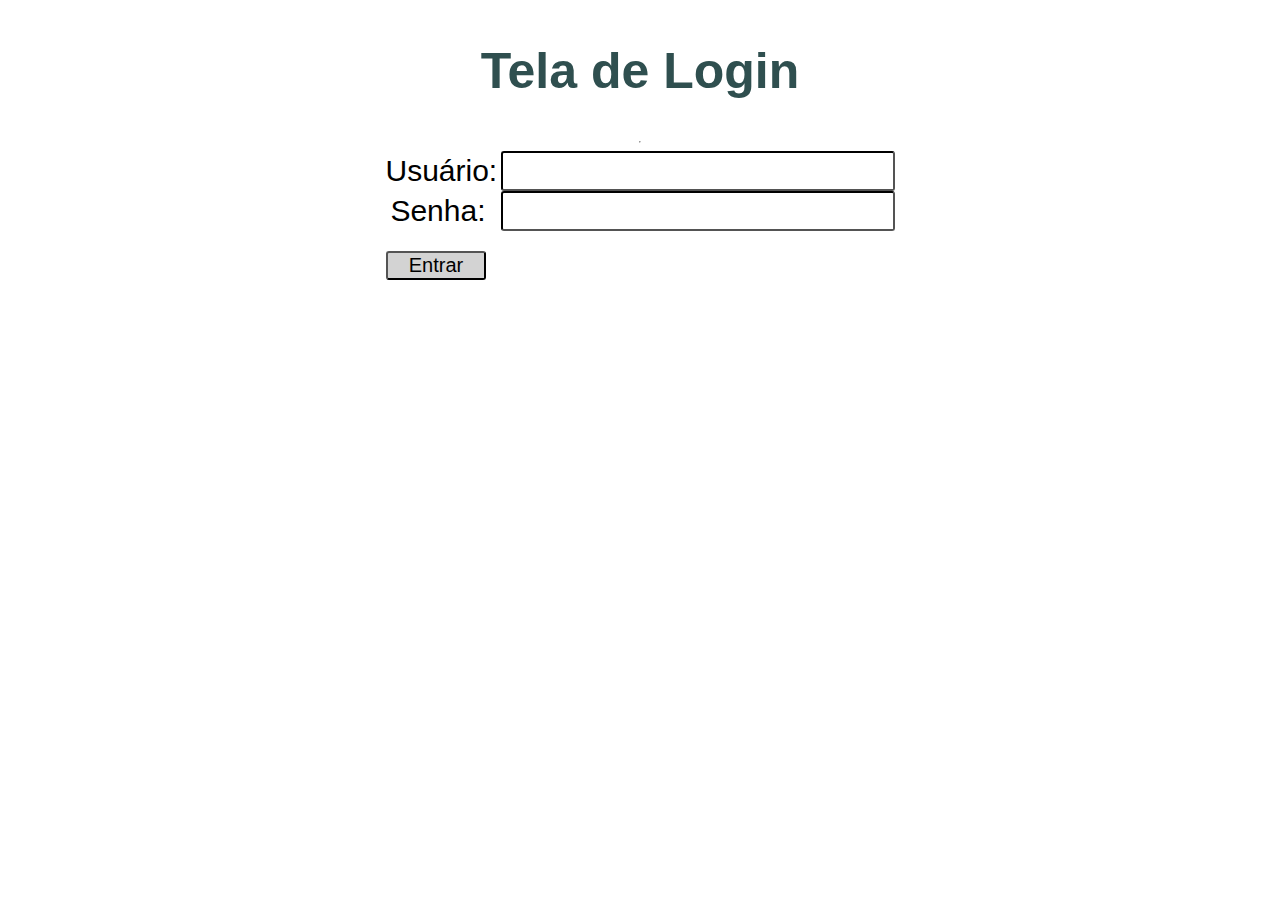
<file: Tela/index.html>
<!DOCTYPE html>
<html lang="en">
<head>
    <meta charset="UTF-8">
    <meta name="viewport" content="width=device-width, initial-scale=1.0">
    <meta name="author" content="Gabriela Rodrigues de Souza">
    <meta name="description" content="Página de login simples">
    <title>Tela de Login</title>
    <link rel="stylesheet" href="style.css">
</head>
<body>
    <h1>Tela de Login</h1>
    <hr>

    <form class="login" onsubmit="alert('Login realizado com sucesso')" method="get">
        <label>Usuário: </label><input type="text" name="username"><br>
        <label>Senha: </label><input type="password" name="password"><br>
        <button type="submit">Entrar</button>
    </form>
</body>
</html>
</file>
<file: Tela/style.css>
h1{
    font-size: 50px;
    color: darkslategrey;
    font-family:'Lucida Sans', 'Lucida Sans Regular', 'Lucida Grande', 'Lucida Sans Unicode', Geneva, Verdana, sans-serif;
    text-align: center;
}

body{
    display: flex;
    flex-direction: column;
    align-items: center;
}

label{
    width: 100px;
    font-size: 30px;
    color: black;
    font-family:'Segoe UI', Tahoma, Geneva, Verdana, sans-serif;
    text-align: right;
    display: inline-block;
    padding-right: 5px;  
}

input{
    border-radius: 3px;
    border-color: black;
    font-size: 30px;
    margin-left: 10px;
}

button{
    font-size: 20px;
    border-radius: 3px;
    border-color: black;
    color: black;
    font-family:'Segoe UI', Tahoma, Geneva, Verdana, sans-serif;
    background-color: lightgray;
    width: 100px;
    display: inline-block;
    padding-right: 5px;
    margin-top: 20px;
}
</file>
